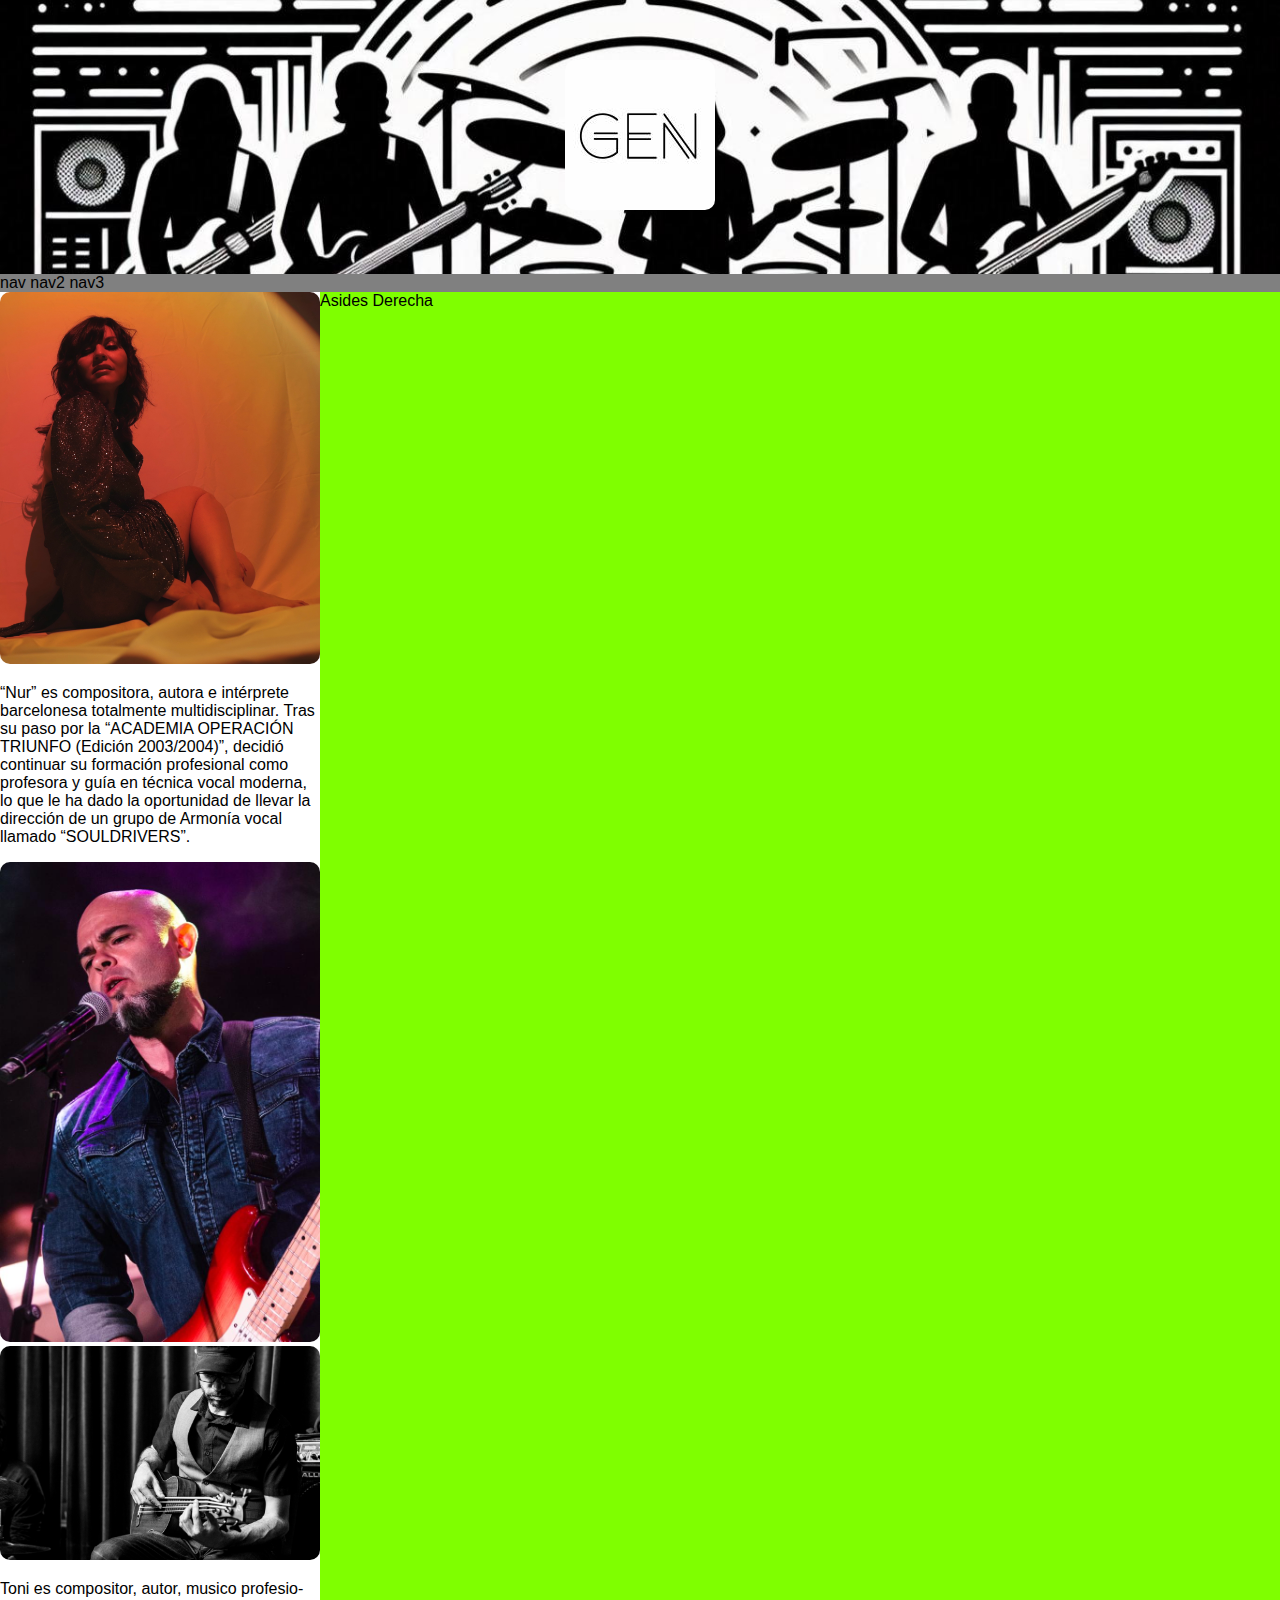
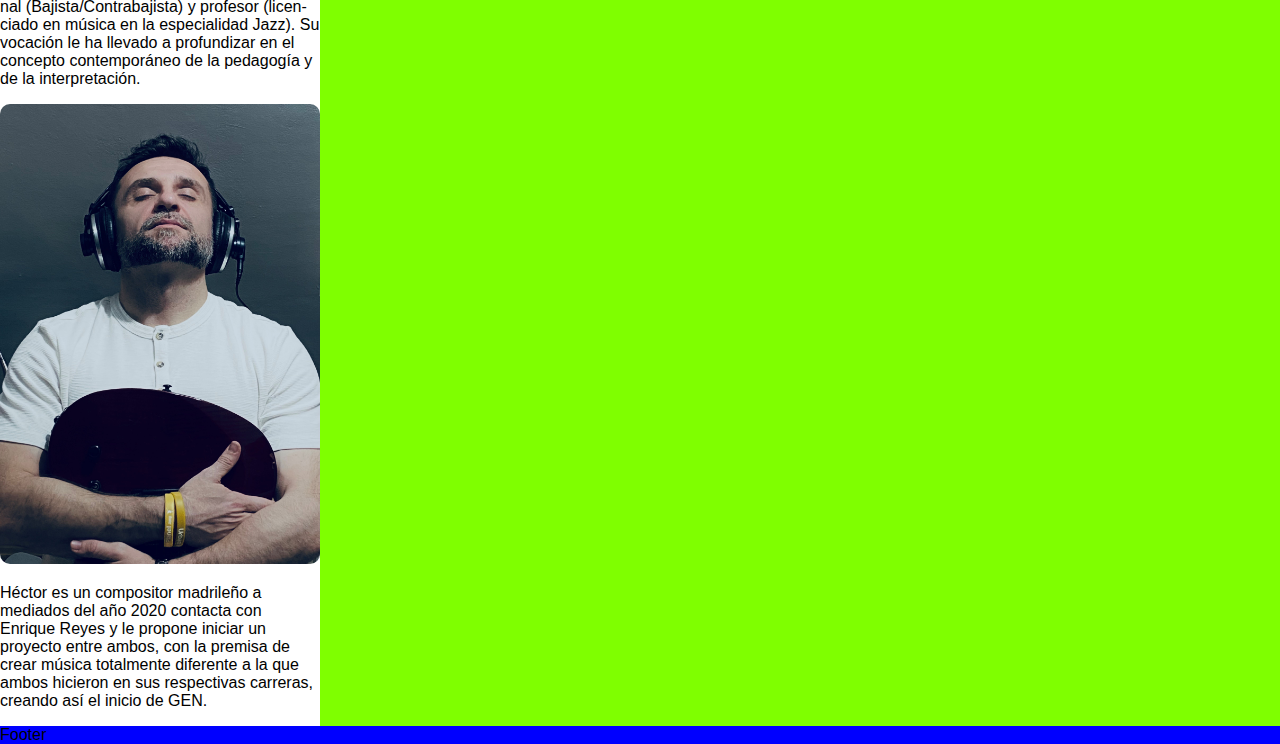
<file: index.html>
<!DOCTYPE html>
<html lang="es-ES">

<head>
    <meta charset="UTF-8">
    <meta name="viewport" content="width=device-width, initial-scale=1.0">
    <meta name="author" content="Juan A. Risueno">
    <meta name="keywords" content="musica music pop">
    <meta name="description" content="grupo de musica">
    <title>Proyecto</title>
    <link rel="stylesheet" href="/css/styles.css">
    <link rel="icon" type="image/x-icon" href="imagenes/PORTADA-INFINITY.ico">
</head>

<body>
    <header>
        <img class="headerLogo" src="/imagenes/GEN BLANCO.jpeg">
    </header>
    <nav>
        nav nav2 nav3
    </nav>
    <main id="wrapper">
        <div class="asides">
            <aside class="asideLeft">
                <img src="/imagenes/Nur 3.JPG">
                <p>“Nur” es compositora, autora e intérprete barcelonesa
                    totalmente multidisciplinar.
                    Tras su paso por la “ACADEMIA OPERACIÓN
                    TRIUNFO (Edición 2003/2004)”, decidió continuar su
                    formación profesional como profesora y guía en
                    técnica vocal moderna, lo que le ha dado la
                    oportunidad de llevar la dirección de un grupo de
                    Armonía vocal llamado “SOULDRIVERS”.</p>
                <img src="/imagenes/enrique.jpg">
                <img src="/imagenes/Toni 2.jpg">
                <p>Toni es compositor, autor, musico profesio-
                    nal (Bajista/Contrabajista) y profesor (licen-
                    ciado en música en la especialidad Jazz).
                    Su vocación le ha llevado a profundizar en
                    el concepto contemporáneo de la pedagogía
                    y de la interpretación.</p>
                <img src="/imagenes/hector 2.jpg">
                <p>Héctor es un compositor madrileño a mediados del año 2020 contacta con
                    Enrique Reyes y le propone iniciar un proyecto entre
                    ambos, con la premisa de crear música totalmente
                    diferente a la que ambos hicieron en sus respectivas
                    carreras, creando así el inicio de GEN.</p>
            </aside>
            <aside class="asideRight">
                Asides Derecha
            </aside>
        </div>
    </main>
    <footer>
        Footer
    </footer>

</body>

</html>
</file>
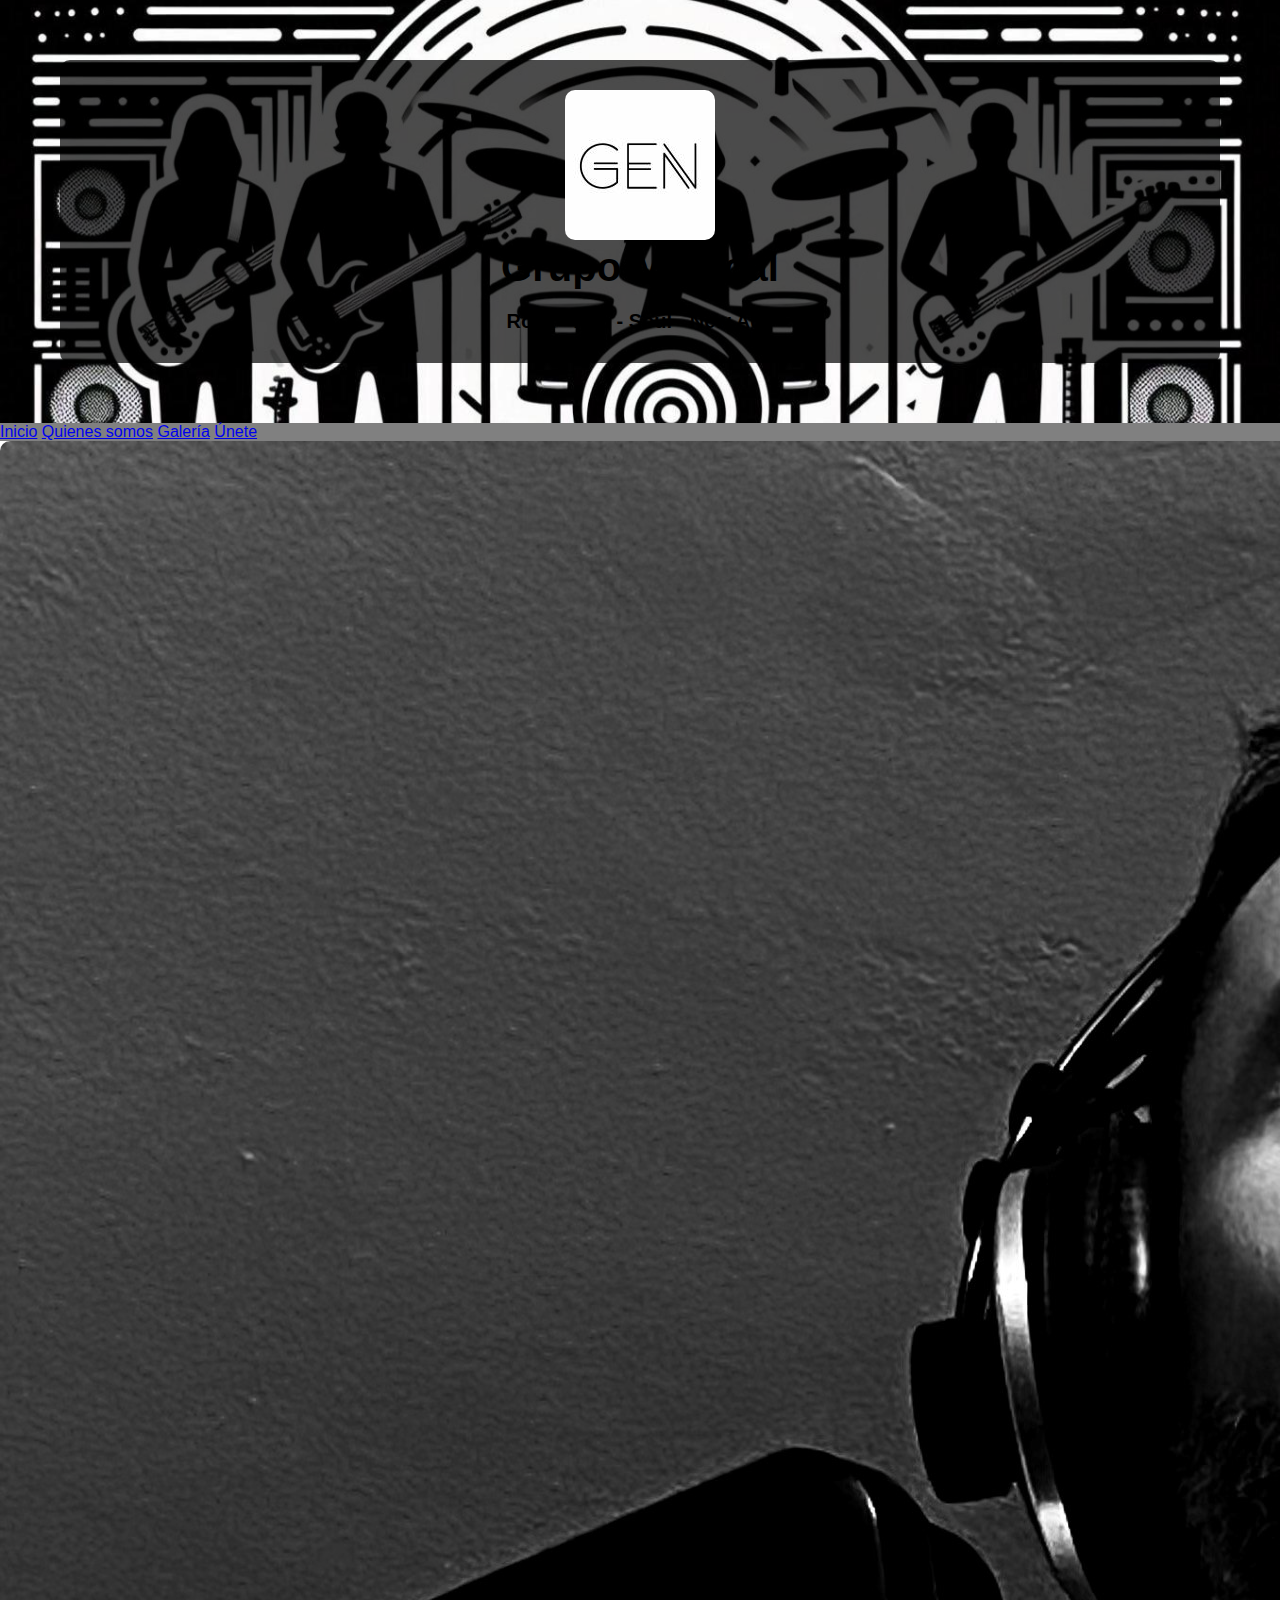
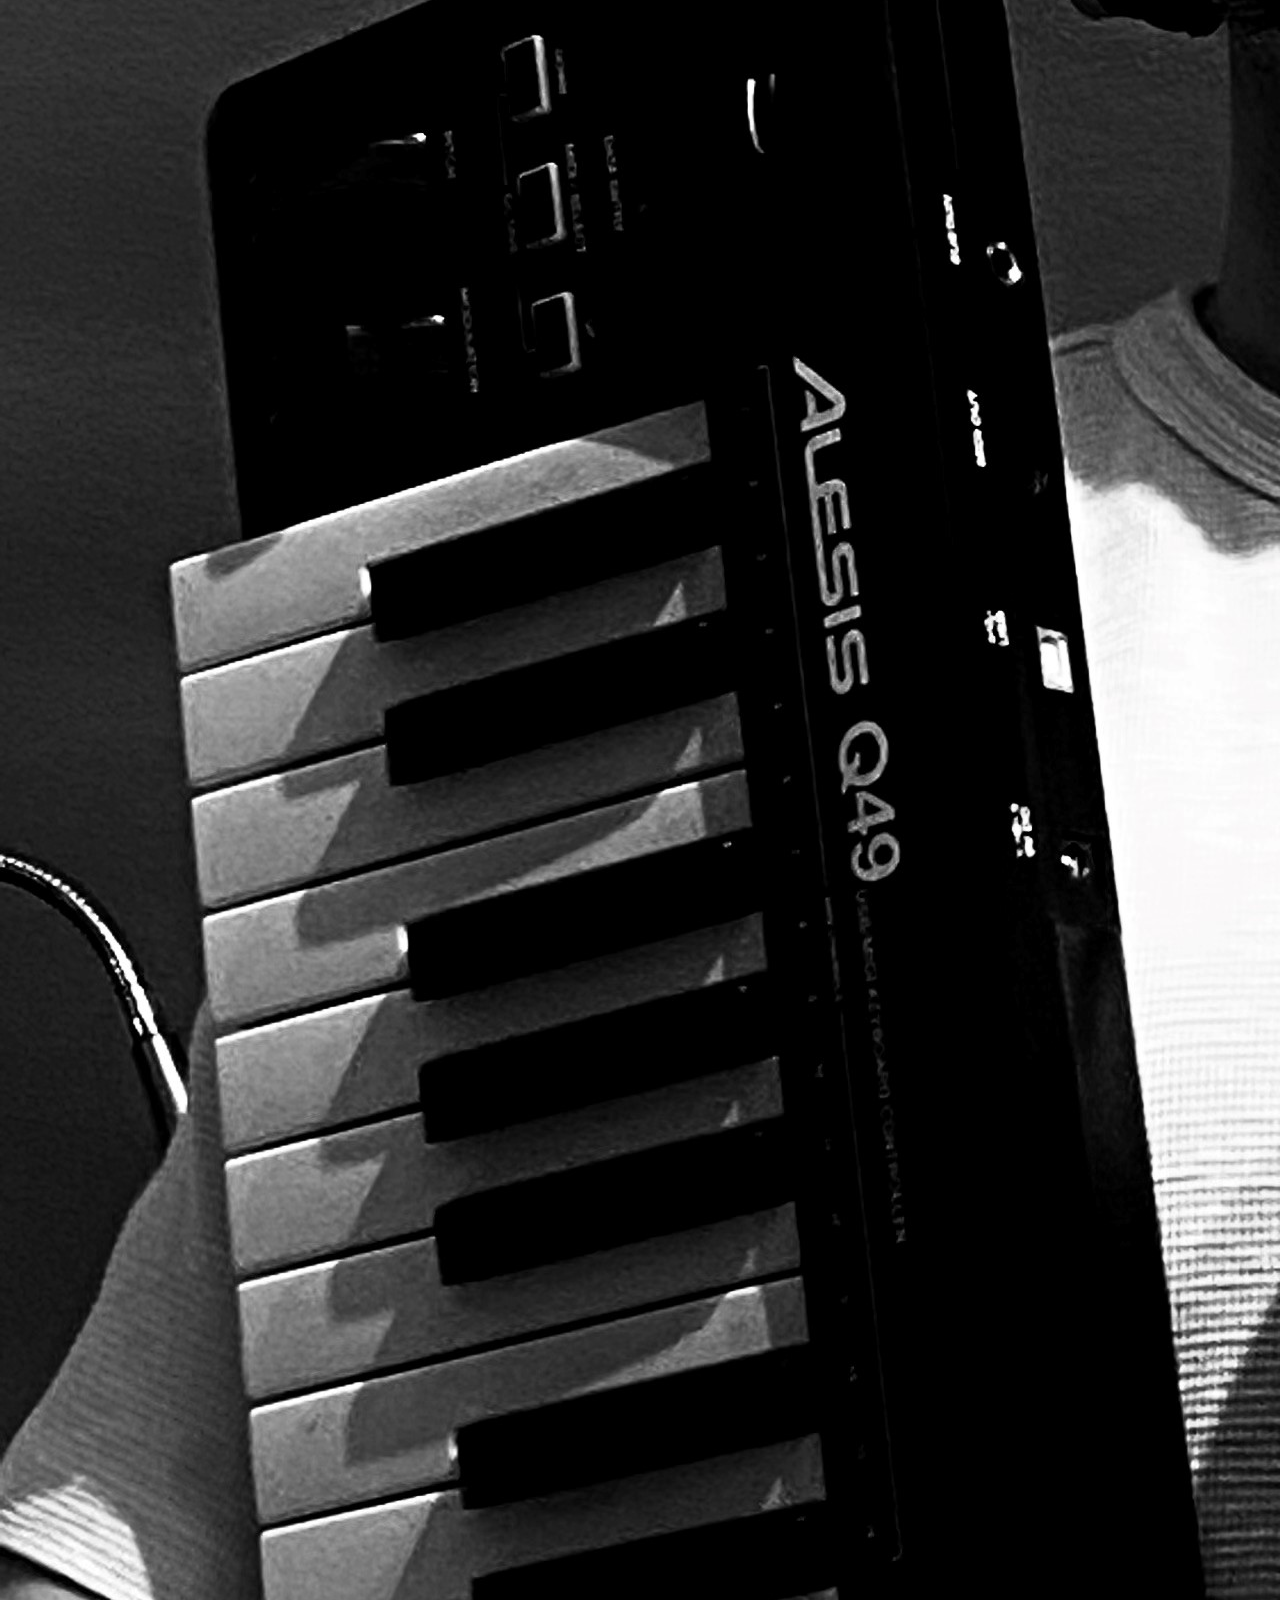
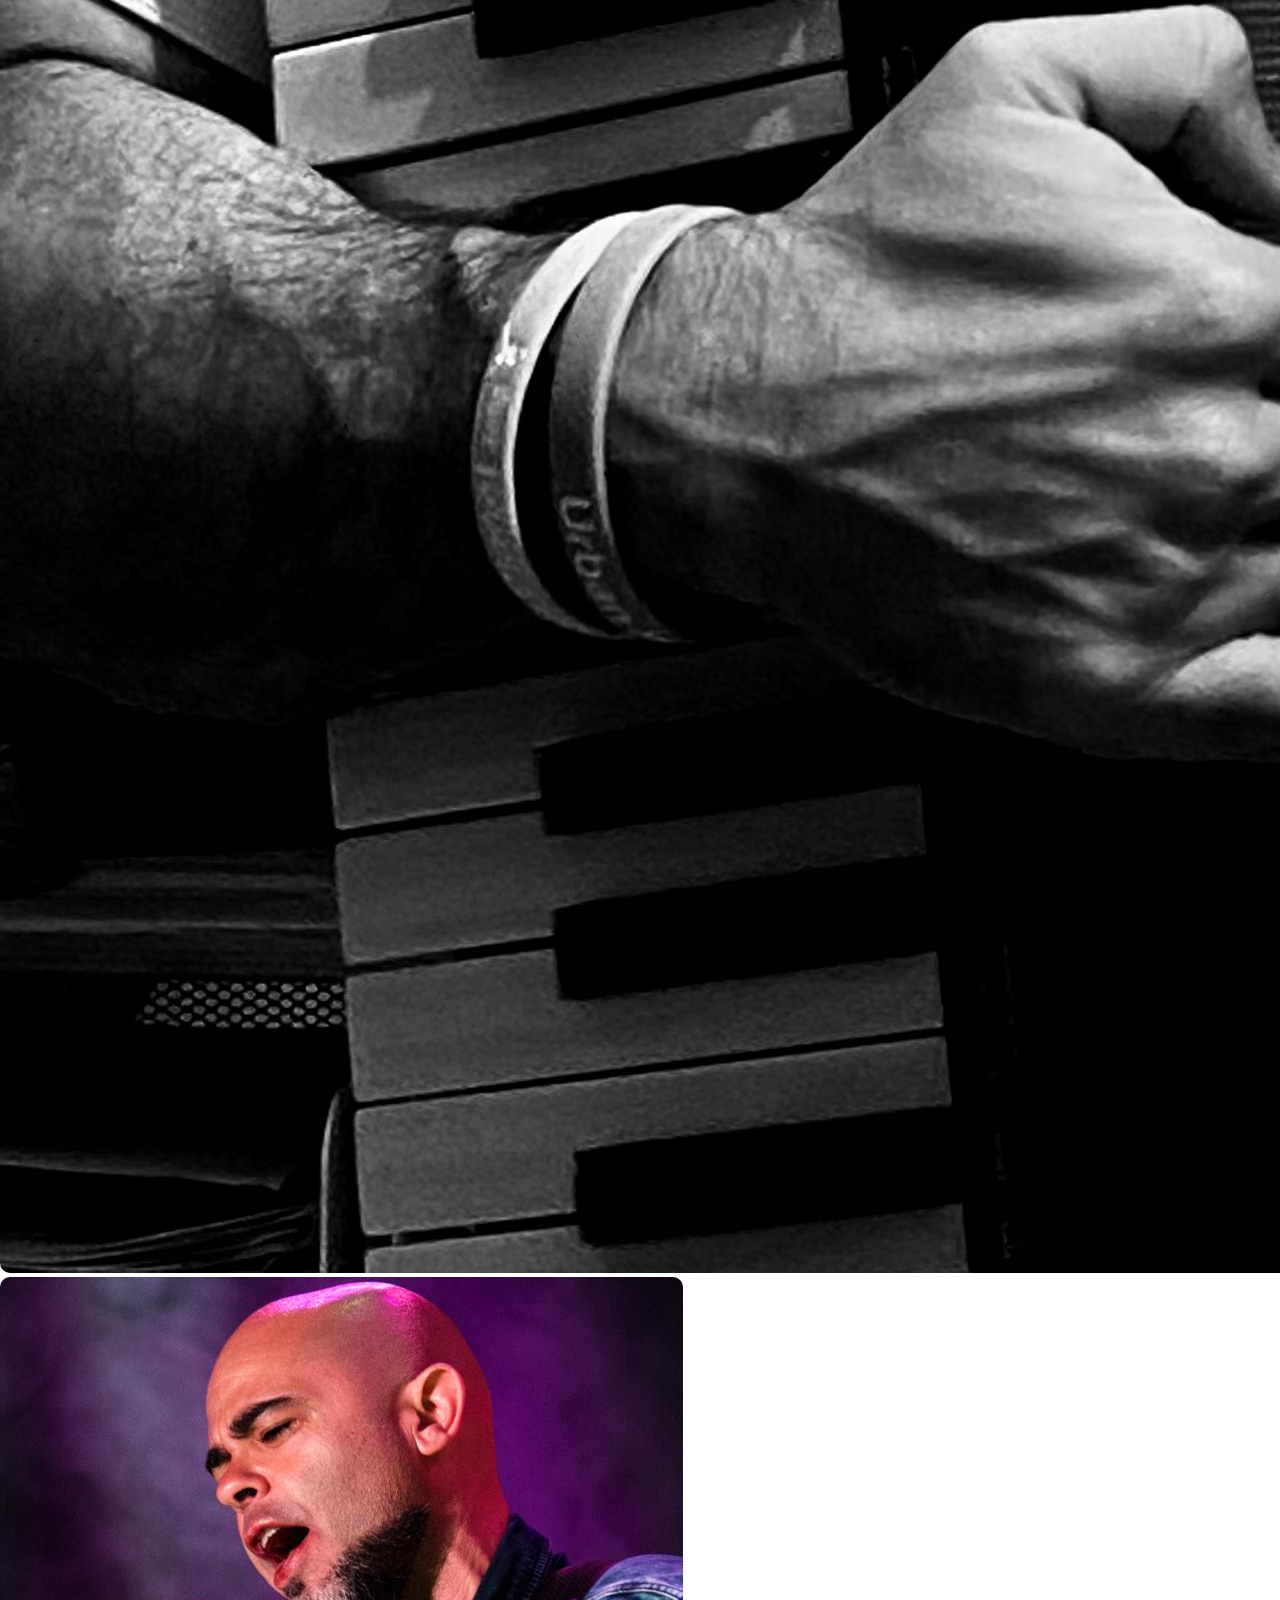
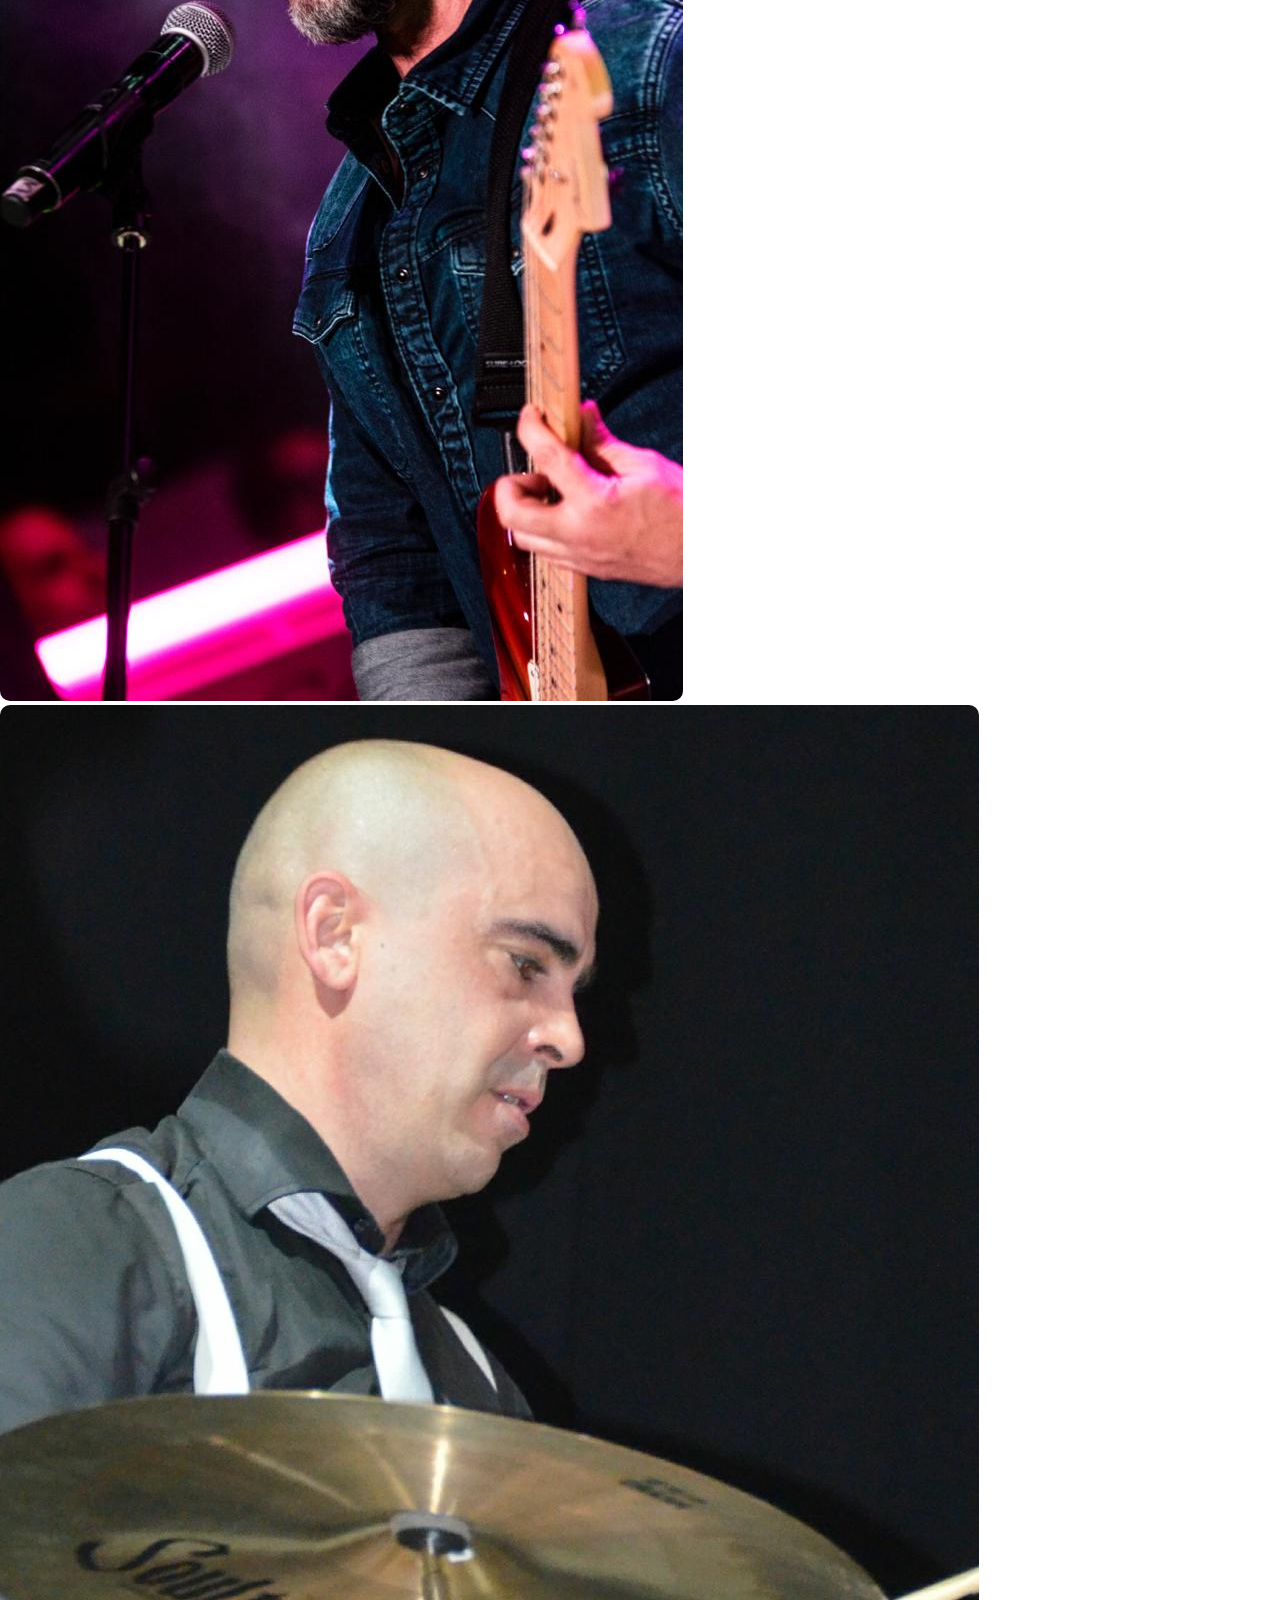
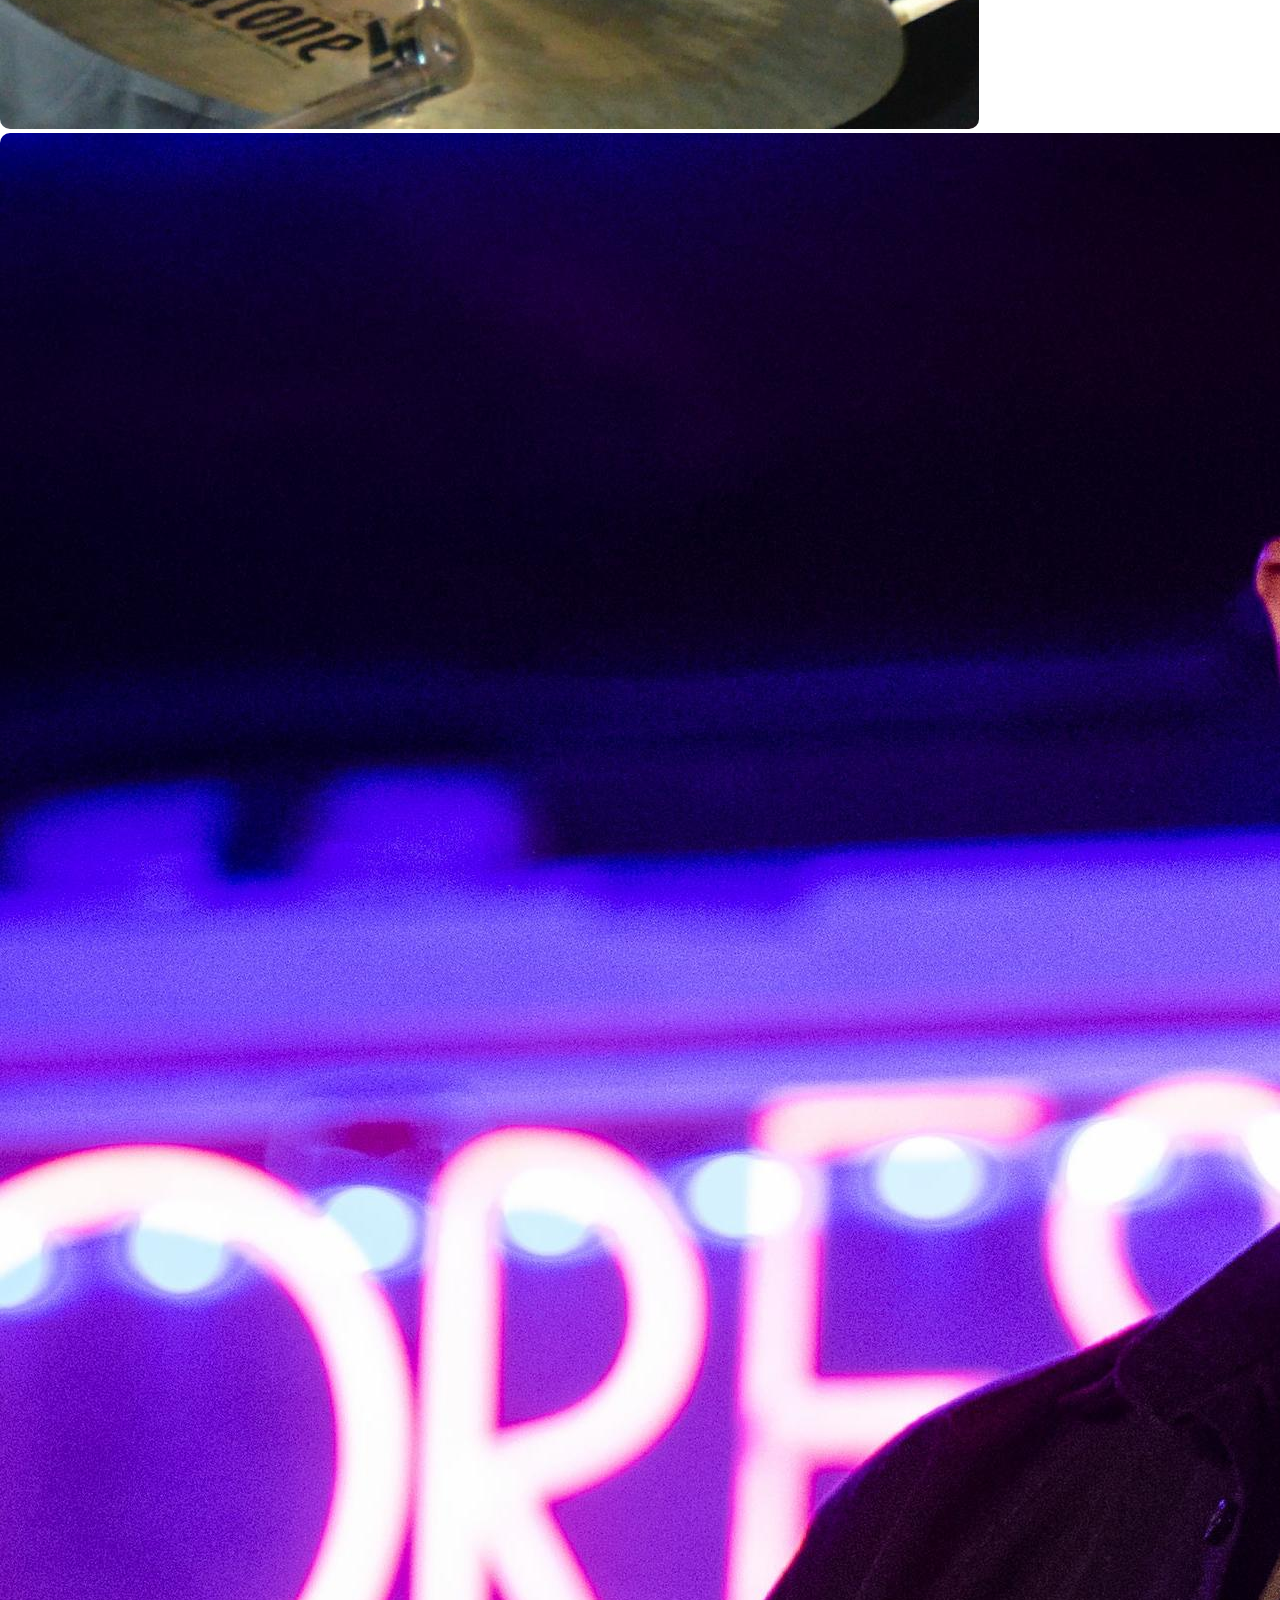
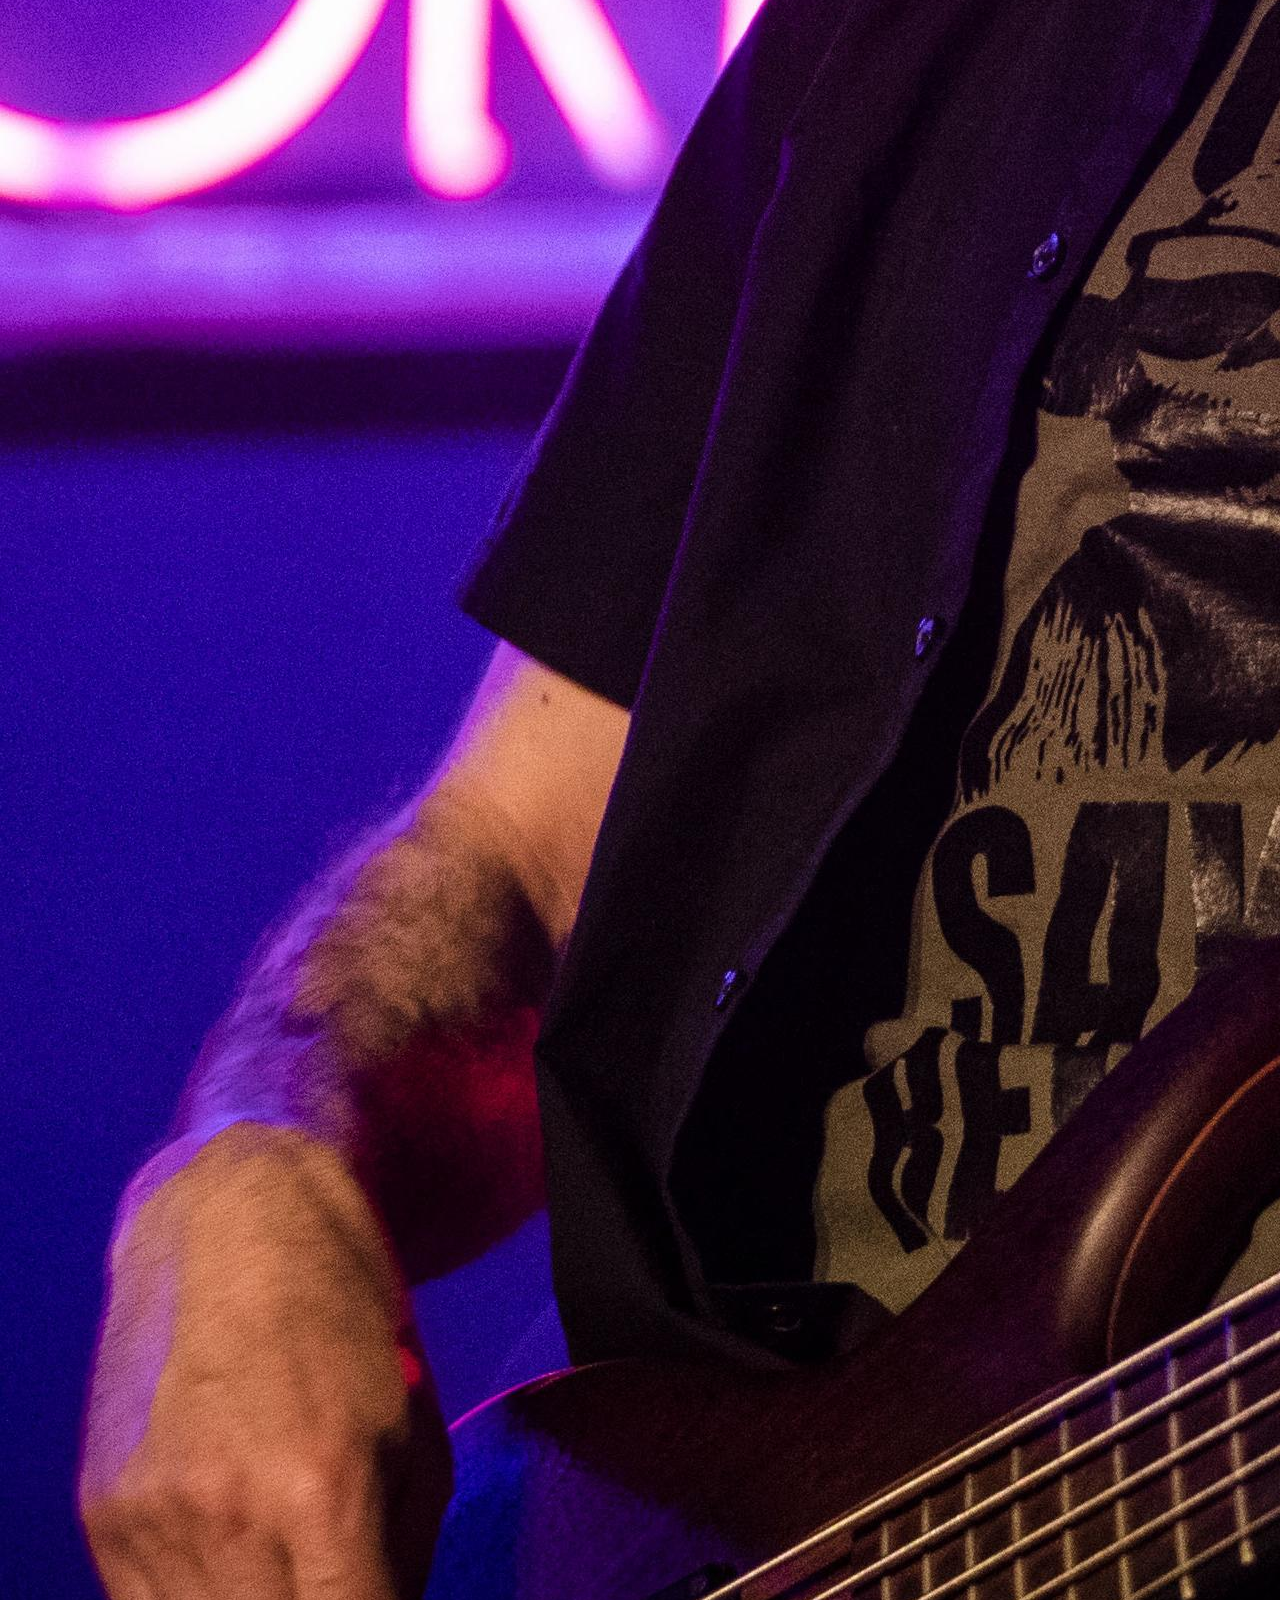
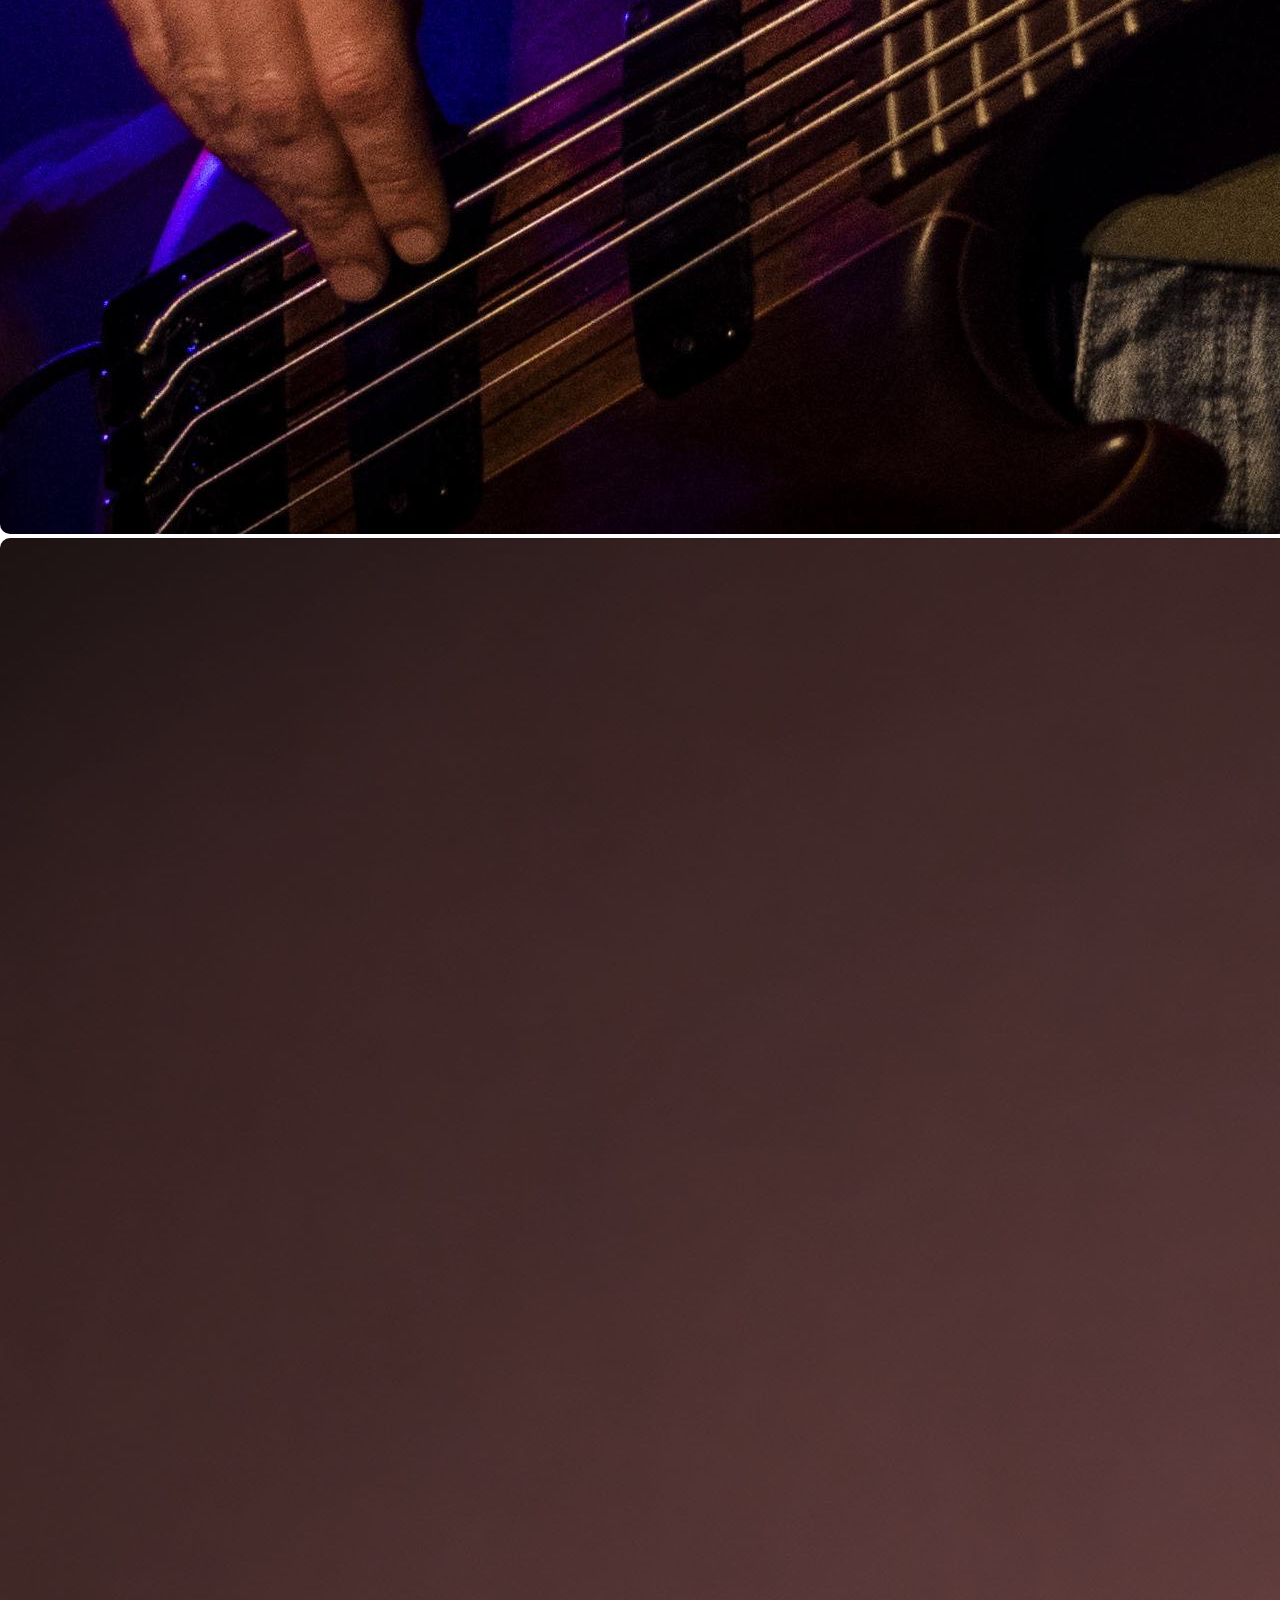
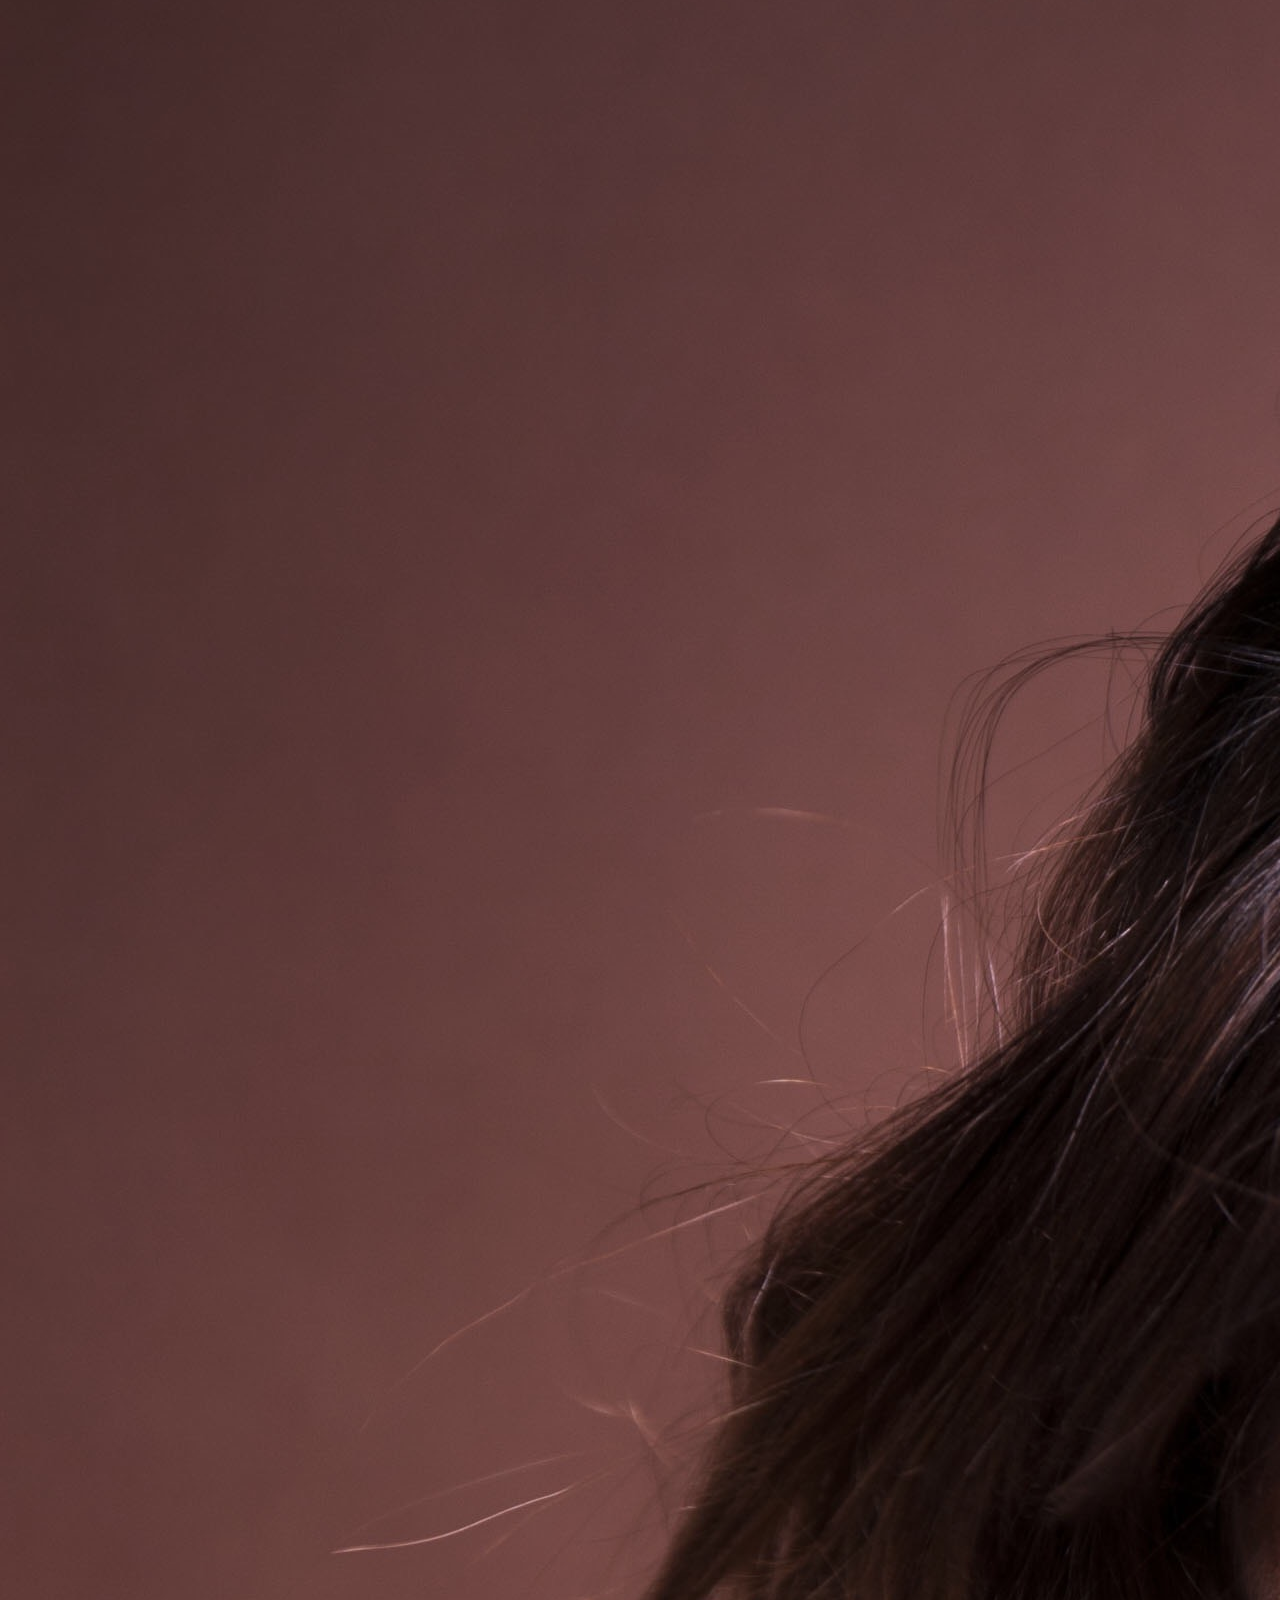
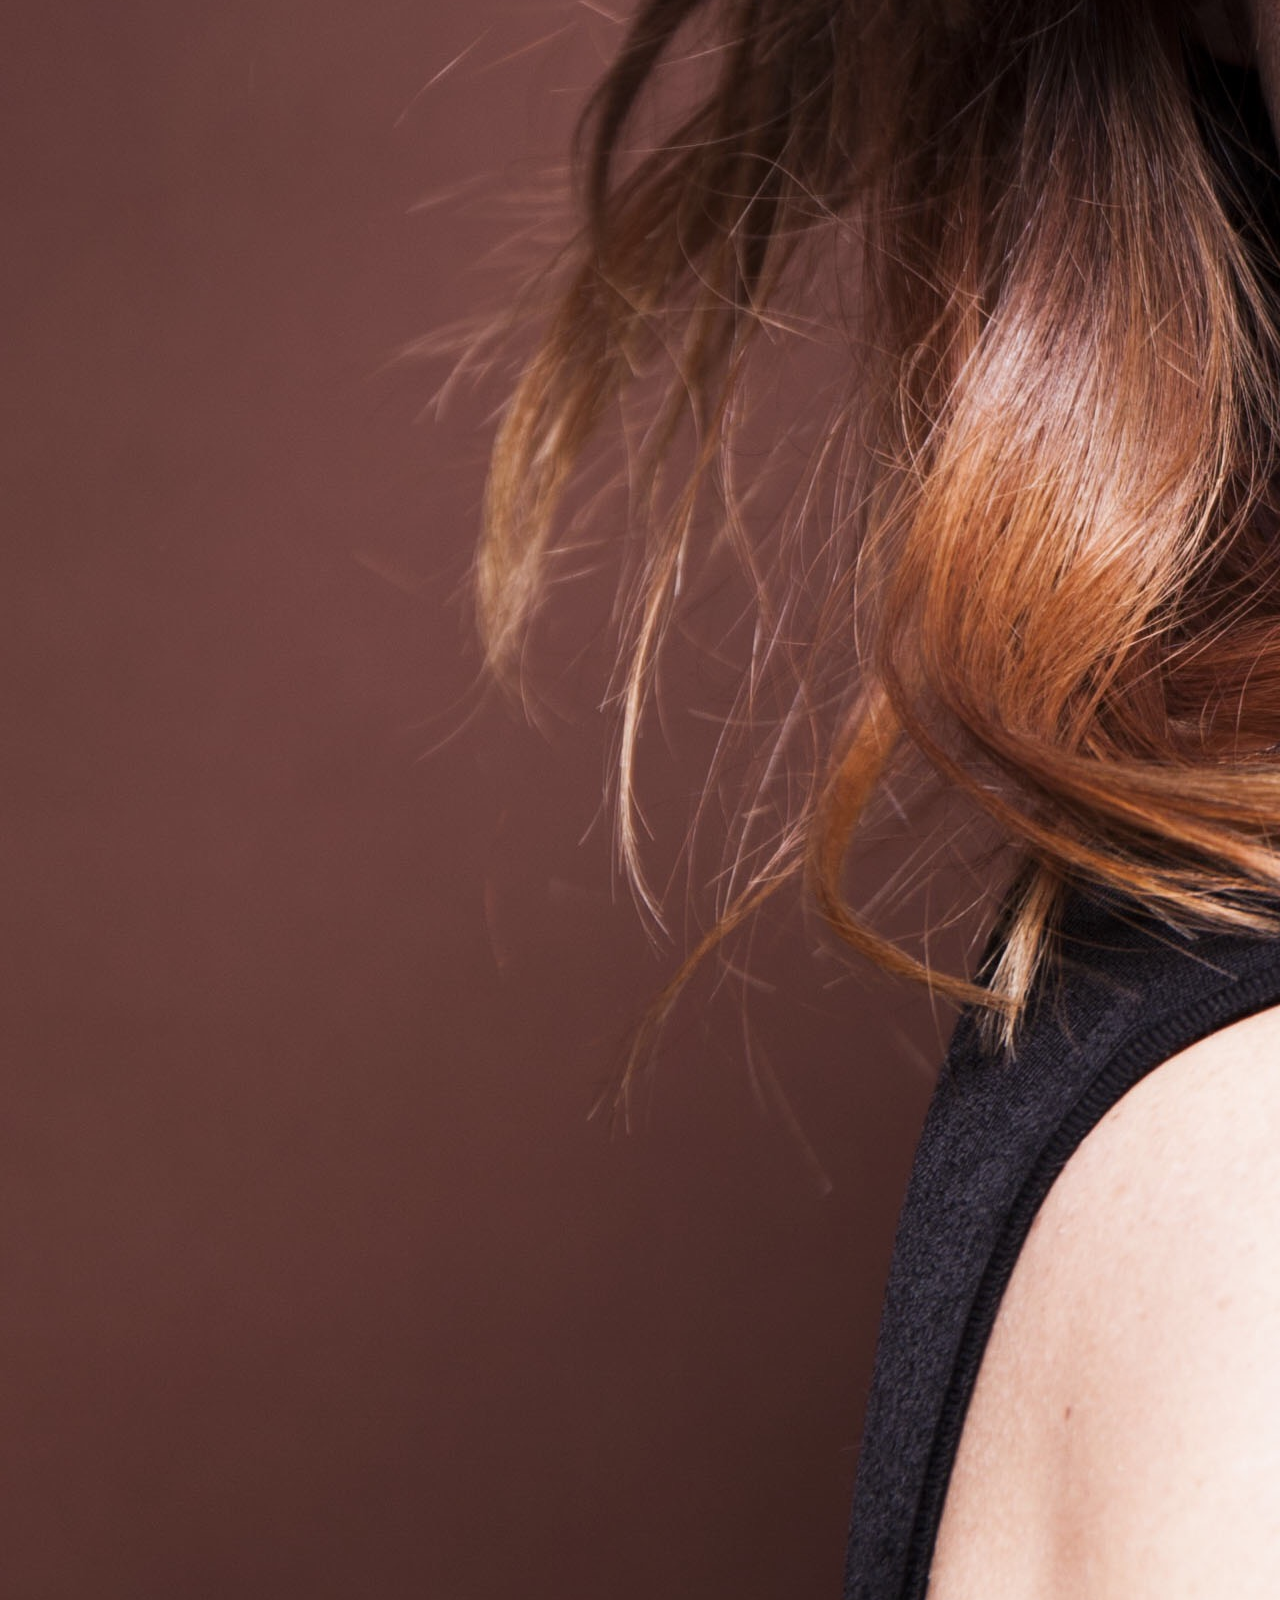
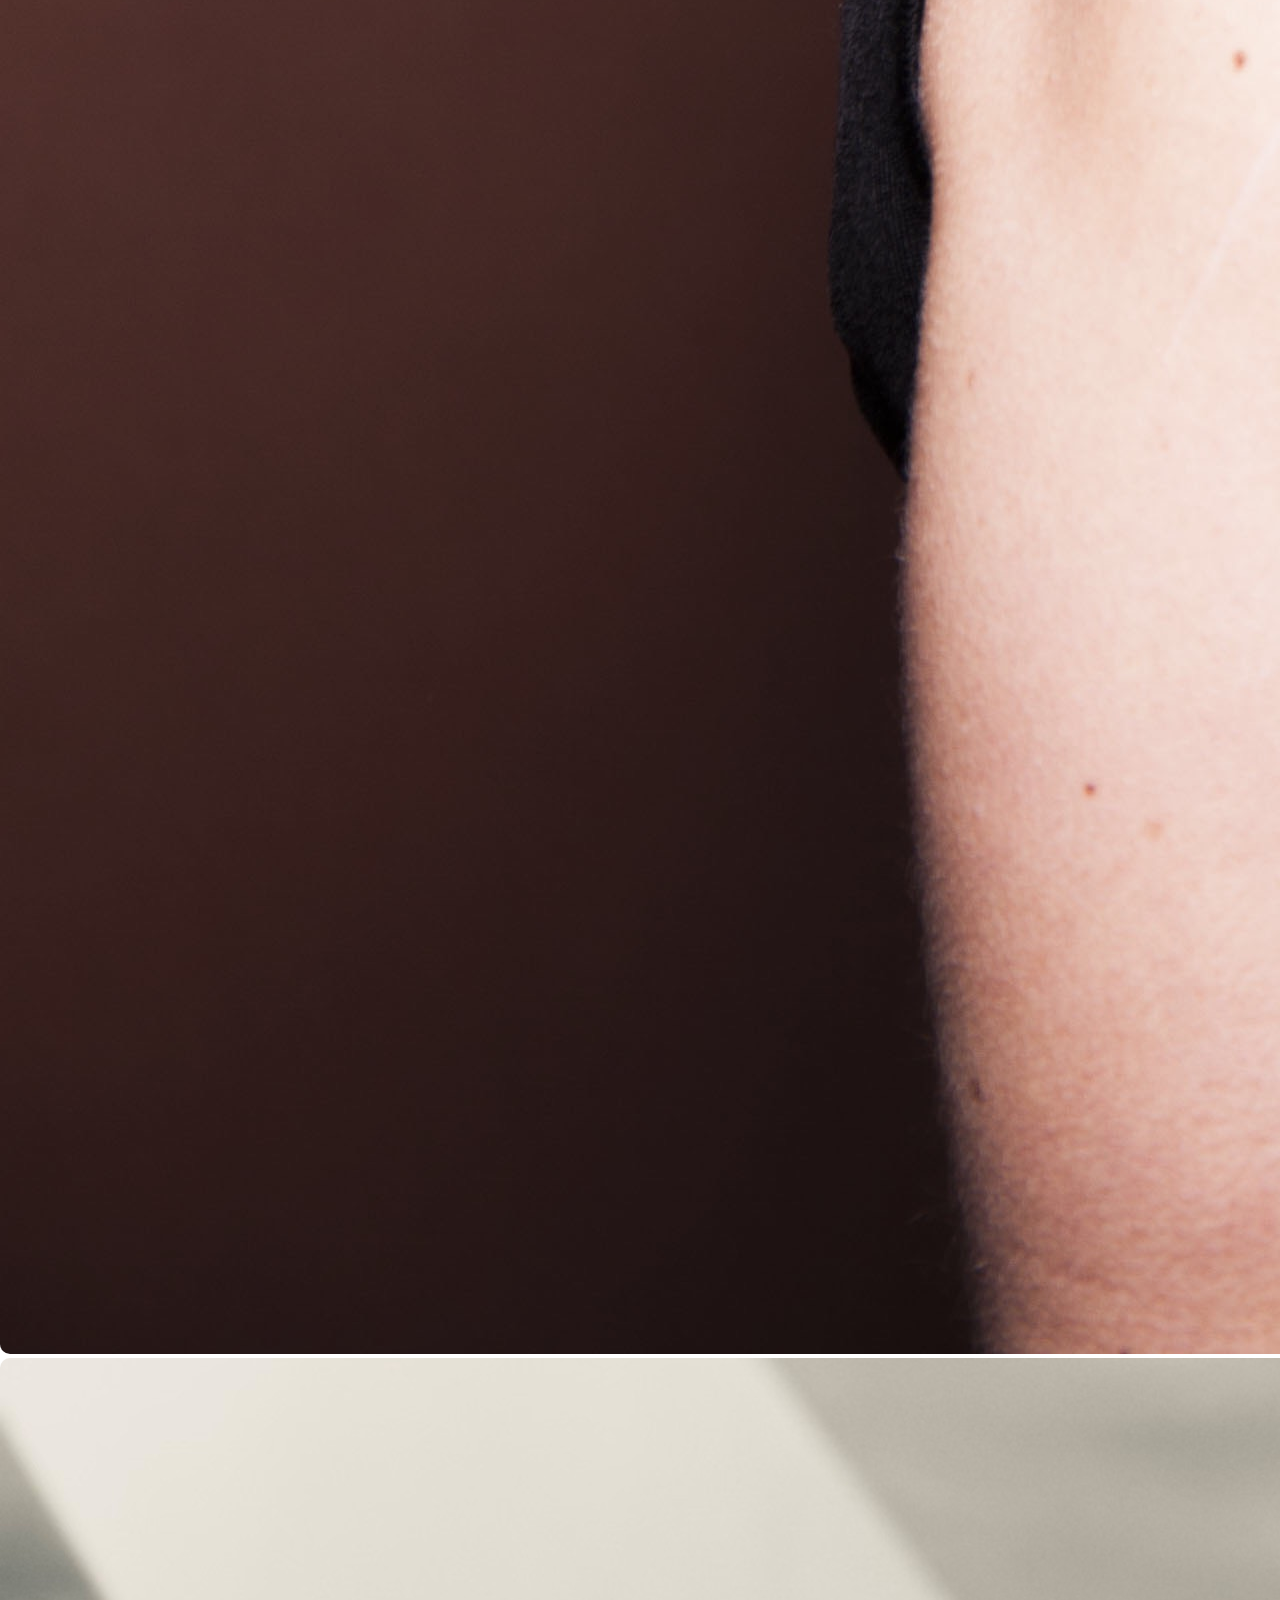
<file: html/galeria.html>
<!DOCTYPE html>
<html lang="es-ES">

<head>
    <meta charset="UTF-8">
    <meta name="viewport" content="width=device-width, initial-scale=1.0">
    <meta name="author" content="Juan A. Risueno">
    <meta name="keywords" content="musica music pop">
    <meta name="description" content="grupo de musica">
    <title>Galería</title>
    <link rel="stylesheet" href="/css/styles.css">
    <link rel="icon" type="image/x-icon" href="/imagenes/PORTADA-INFINITY.ico">
</head>

<body id="galeria">
    <header>
        <div>
            <img src="/imagenes/GEN BLANCO.jpeg" alt="whiteGEN">
            <h1>Grupo Musical</h1>
            <p>Rock - Pop - Soul - New Age</p>
        </div>
    </header>
    <nav class="navbar">
        <a href="/index.html#index">Inicio</a>
        <a href="/html/quienesSomos.html#quienesSomos">Quienes somos</a>
        <a href="/html/galeria.html#galeria">Galería</a>
        <a href="/html/unete.html#unete">Únete</a>
    </nav>
    <main>
        <div class="galeria">
            <img src="/imagenes/hector 3.jpg" alt="hector">
            <img src="/imagenes/6.jpg" alt="6">
            <img src="/imagenes/7.jpg" alt="7">
            <img src="/imagenes/toni.jpg" alt="toni">
            <img src="/imagenes/Nur 1.JPG" alt="nur">
            <img src="/imagenes/hector.jpg" alt="hector">
            <img src="/imagenes/Nur 2.jpg" alt="nur">
            <img src="/imagenes/5.jpg" alt="5">
            <img src="/imagenes/hector 2.jpg" alt="hector">
        </div>
        <div class="boton botonArribaGaleria"><a href="#">Ir Arriba</a></div>
    </main>
    <footer>
        <div class="social-links">
            <a class="footersocialicon" href="https://instagram.com"><img src="/imagenes/instagram.png" alt="instagram"></a>
            <a class="footersocialicon" href="https://X.com"><img src="/imagenes/X.png" alt="X"></a>
            <a class="footersocialicon" href="https://facebook.com"><img src="/imagenes/facebook.png" alt="facebook"></a>
            <a class="footersocialicon" href="https://spotify.com"><img src="/imagenes/spotify.png" alt="spotify"></a>
        </div>
        <div class="legal-links">
            <a href="#">Política de Privacidad |</a>
            <a href="#">Términos y Condiciones |</a>
            <a href="#">Aviso Legal</a>
        </div>
        <div class="footer-text">
            &copy;RisuProfesional. Todos los derechos reservados.
        </div>
    </footer>

</body>

</html>
</file>
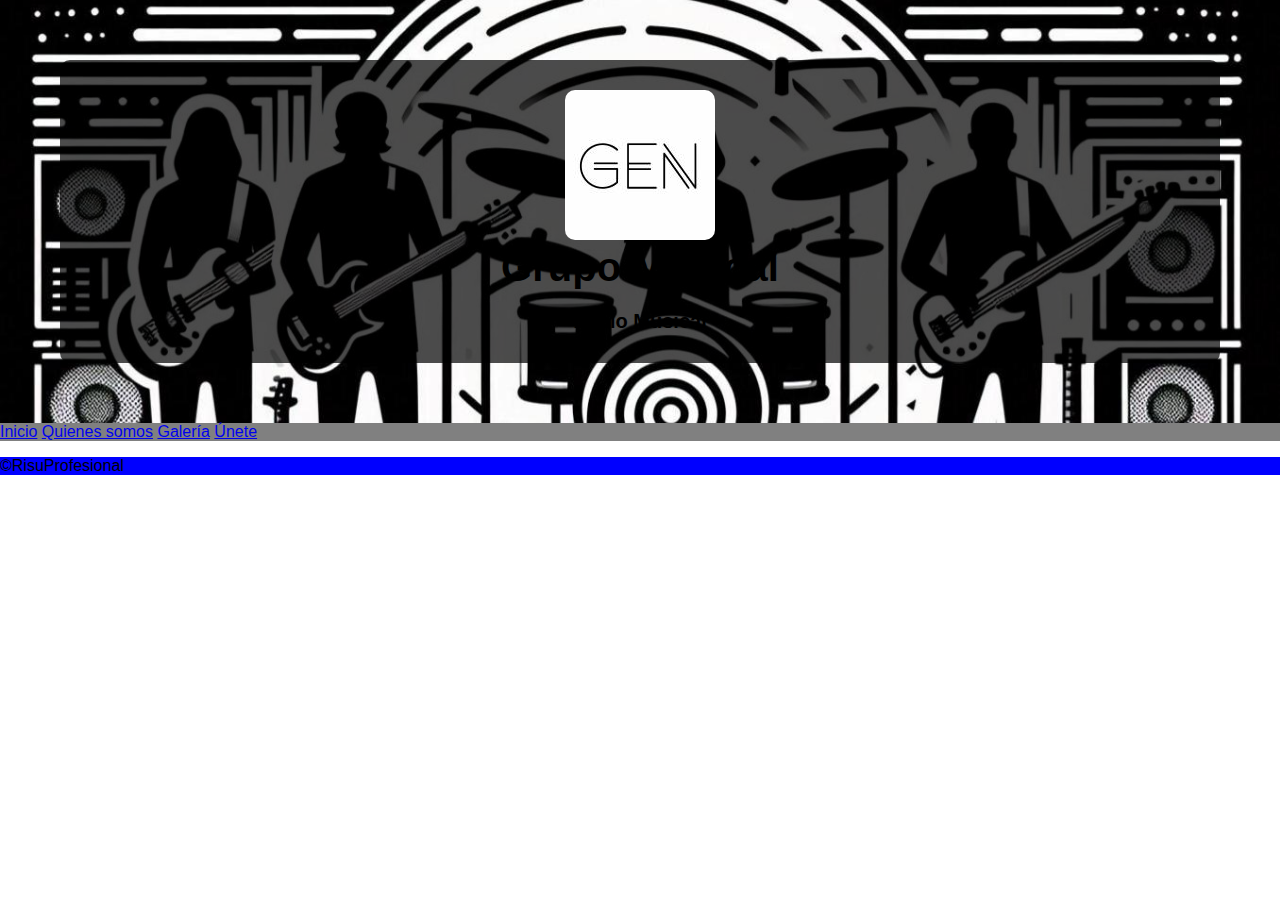
<file: html/quienesSomos.html>
<!DOCTYPE html>
<html lang="es-ES">

<head>
    <meta charset="UTF-8">
    <meta name="viewport" content="width=device-width, initial-scale=1.0">
    <meta name="author" content="Juan A. Risueno">
    <meta name="keywords" content="musica music pop">
    <meta name="description" content="grupo de musica">
    <title>Quienes Somos</title>
    <link rel="stylesheet" href="/css/styles.css">
    <link rel="icon" type="image/x-icon" href="imagenes/PORTADA-INFINITY.ico">
</head>

<body id="quienesSomos">
    <header>
        <div>
            <img src="/imagenes/GEN BLANCO.jpeg" alt="whiteGEN">
            <h1>Grupo Musical</h1>
            <p>Estilo Musical</p>
        </div>
    </header>
    <nav class="navbar">
        <a href="/index.html#index">Inicio</a>
        <a href="/html/quienesSomos.html#quienesSomos">Quienes somos</a>
        <a href="/html/galeria.html#galeria">Galería</a>
        <a href="/html/unete.html#unete">Únete</a>
    </nav>
    <footer>
        <p>&copy;RisuProfesional</p>
        </p>
    </footer>

</body>

</html>
</file>
<file: css/styles.css>
@import "/css/header.css";
@import "/css/comun.css";
@import "/css/nav.css";

.asides{
    display: flex;
    flex-wrap: wrap;
}
.asideLeft {
    width: 25%;
    height: auto;
}

.asideLeft img {
    width: 100%;
}

.asideRight{
    width: 75%;
    height: auto;
    background-color: chartreuse;
}

footer {
    width: 100%;
    background-color:blue;
}
</file>
